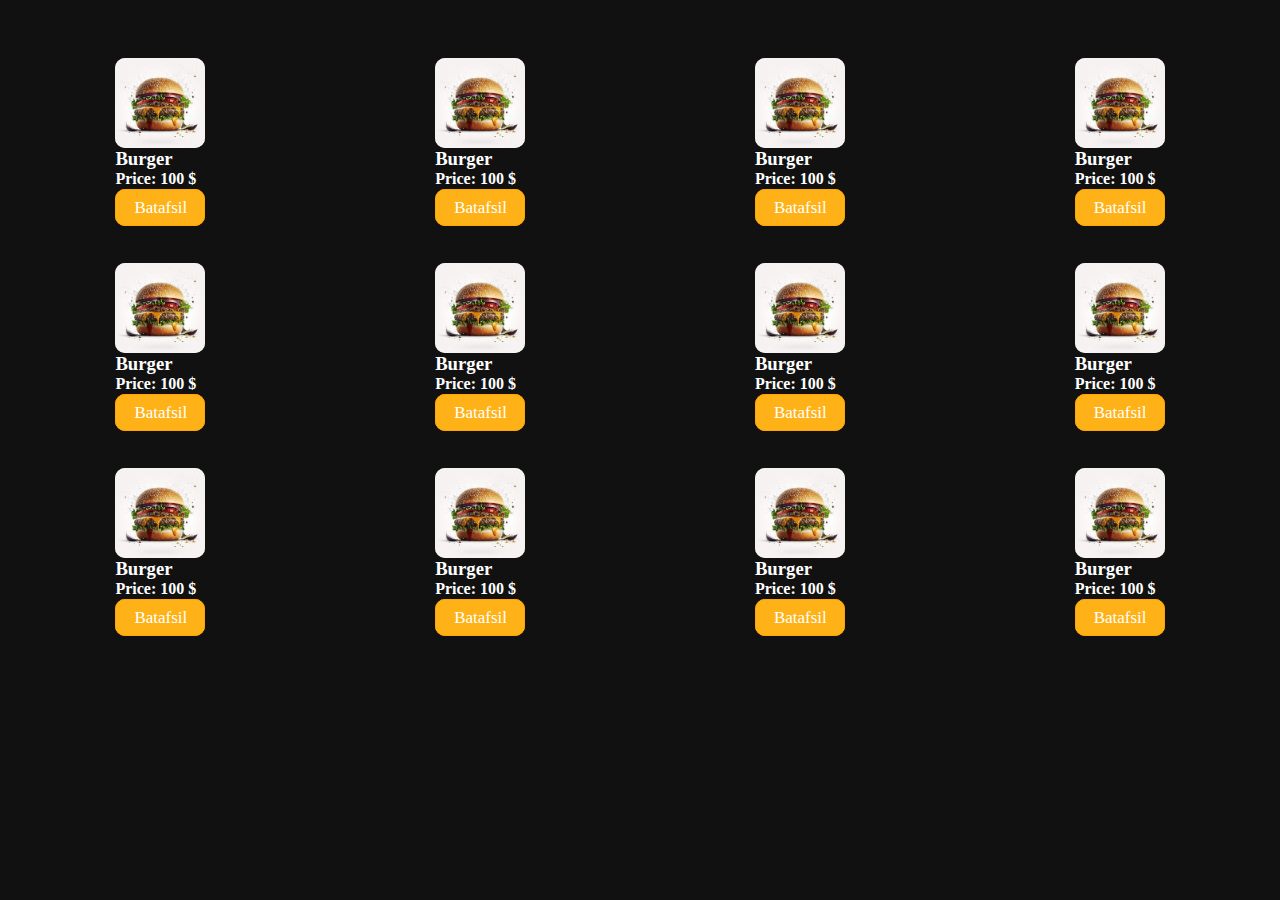
<file: index.html>
<link rel="stylesheet" href="style.css">
<body style="background-color: rgb(17, 17, 17);">
  <div class="row">
    <div class="col-md-8">
      <section id="team">
        <div class="container">
          <div class="grid">
            <div class="flip-card">
              <div class="flip-card-inner">
                <div class="flip-card-front">
                  <img class="img" src="burger.jpg" alt="Avatar"/>
                </div>
              </div>
              <div>
                <h3 class="card-title"><b>Burger</b></h3>
                  <h4 class="card-text" ><b>Price: 100 $</b></h4>
                  <div class="">
                    <a class="btn" href="redapp.html" >Batafsil</a>
                  </div>
              </div>
            </div>
            <div class="flip-card">
              <div class="flip-card-inner">
                <div class="flip-card-front">
                  <img class="img" src="burger.jpg" alt="Avatar"/>
                </div>
              </div>
              <div>
                <h3 class="card-title"><b>Burger</b></h3>
                  <h4 class="card-text"><b>Price: 100 $</b></h4>
                  <div class="">
                    <a class="btn" href="webapps.html" >Batafsil</a>
                  </div>
              </div>
            </div>
            <div class="flip-card">
              <div class="flip-card-inner">
                <div class="flip-card-front">
                  <img class="img" src="burger.jpg" alt="Avatar"/>
                </div>
              </div>
              <div>
                <h3 class="card-title"><b>Burger</b></h3>
                  <h4 class="card-text"><b>Price: 100 $</b></h4>
                  <div class="">
                    <a class="btn" href="webapps.html" >Batafsil</a>
                  </div>
              </div>
            </div>
            <div class="flip-card">
              <div class="flip-card-inner">
                <div class="flip-card-front">
                  <img class="img" src="burger.jpg" alt="Avatar"/>
                </div>
              </div>
              <div>
                <h3 class="card-title"><b>Burger</b></h3>
                  <h4 class="card-text"><b>Price: 100 $</b></h4>
                  <div class="">
                    <a class="btn" href="webapps.html" >Batafsil</a>
                  </div>
              </div>
            </div>
            <div class="flip-card">
              <div class="flip-card-inner">
                <div class="flip-card-front">
                  <img class="img" src="burger.jpg" alt="Avatar"/>
                </div>
              </div>
              <div>
                <h3 class="card-title"><b>Burger</b></h3>
                  <h4 class="card-text"><b>Price: 100 $</b></h4>
                  <div class="">
                    <a class="btn" href="webapps.html" >Batafsil</a>
                  </div>
              </div>
            </div>
            <div class="flip-card">
              <div class="flip-card-inner">
                <div class="flip-card-front">
                  <img class="img" src="burger.jpg" alt="Avatar"/>
                </div>
              </div>
              <div>
                <h3 class="card-title"><b>Burger</b></h3>
                  <h4 class="card-text"><b>Price: 100 $</b></h4>
                  <div class="">
                    <a class="btn" href="webapps.html" >Batafsil</a>
                  </div>
              </div>
            </div>
            <div class="flip-card">
              <div class="flip-card-inner">
                <div class="flip-card-front">
                  <img class="img" src="burger.jpg" alt="Avatar"/>
                </div>
              </div>
              <div>
                <h3 class="card-title"><b>Burger</b></h3>
                  <h4 class="card-text"><b>Price: 100 $</b></h4>
                  <div class="">
                    <a class="btn" href="webapps.html" >Batafsil</a>
                  </div>
              </div>
            </div>
            <div class="flip-card">
              <div class="flip-card-inner">
                <div class="flip-card-front">
                  <img class="img" src="burger.jpg" alt="Avatar"/>
                </div>
              </div>
              <div>
                <h3 class="card-title"><b>Burger</b></h3>
                  <h4 class="card-text"><b>Price: 100 $</b></h4>
                  <div class="">
                    <a class="btn" href="webapps.html" >Batafsil</a>
                  </div>
              </div>
            </div>
            <div class="flip-card">
              <div class="flip-card-inner">
                <div class="flip-card-front">
                  <img class="img" src="burger.jpg" alt="Avatar"/>
                </div>
              </div>
              <div>
                <h3 class="card-title"><b>Burger</b></h3>
                  <h4 class="card-text"><b>Price: 100 $</b></h4>
                  <div class="">
                    <a class="btn" href="webapps.html" >Batafsil</a>
                  </div>
              </div>
            </div>
            <div class="flip-card">
              <div class="flip-card-inner">
                <div class="flip-card-front">
                  <img class="img" src="burger.jpg" alt="Avatar"/>
                </div>
              </div>
              <div>
                <h3 class="card-title"><b>Burger</b></h3>
                  <h4 class="card-text"><b>Price: 100 $</b></h4>
                  <div class="">
                    <a class="btn" href="webapps.html" >Batafsil</a>
                  </div>
              </div>
            </div>
            <div class="flip-card">
              <div class="flip-card-inner">
                <div class="flip-card-front">
                  <img class="img" src="burger.jpg" alt="Avatar"/>
                </div>
              </div>
              <div>
                <h3 class="card-title"><b>Burger</b></h3>
                  <h4 class="card-text"><b>Price: 100 $</b></h4>
                  <div class="">
                    <a class="btn" href="webapps.html" >Batafsil</a>
                  </div>
              </div>
            </div>
            <div class="flip-card">
              <div class="flip-card-inner">
                <div class="flip-card-front">
                  <img class="img" src="burger.jpg" alt="Avatar"/>
                </div>
              </div>
              <div>
                <h3 class="card-title"><b>Burger</b></h3>
                  <h4 class="card-text"><b>Price: 100 $</b></h4>
                  <div class="">
                    <a class="btn" href="webapps.html" >Batafsil</a>
                  </div>
              </div>
            </div>

          </div>
        </div>
      </section>
    </div>
  </div>
  <script src="https://telegram.org/js/telegram-web-app.js"></script>
  <script src="app.js"></script>
</body>
</file>
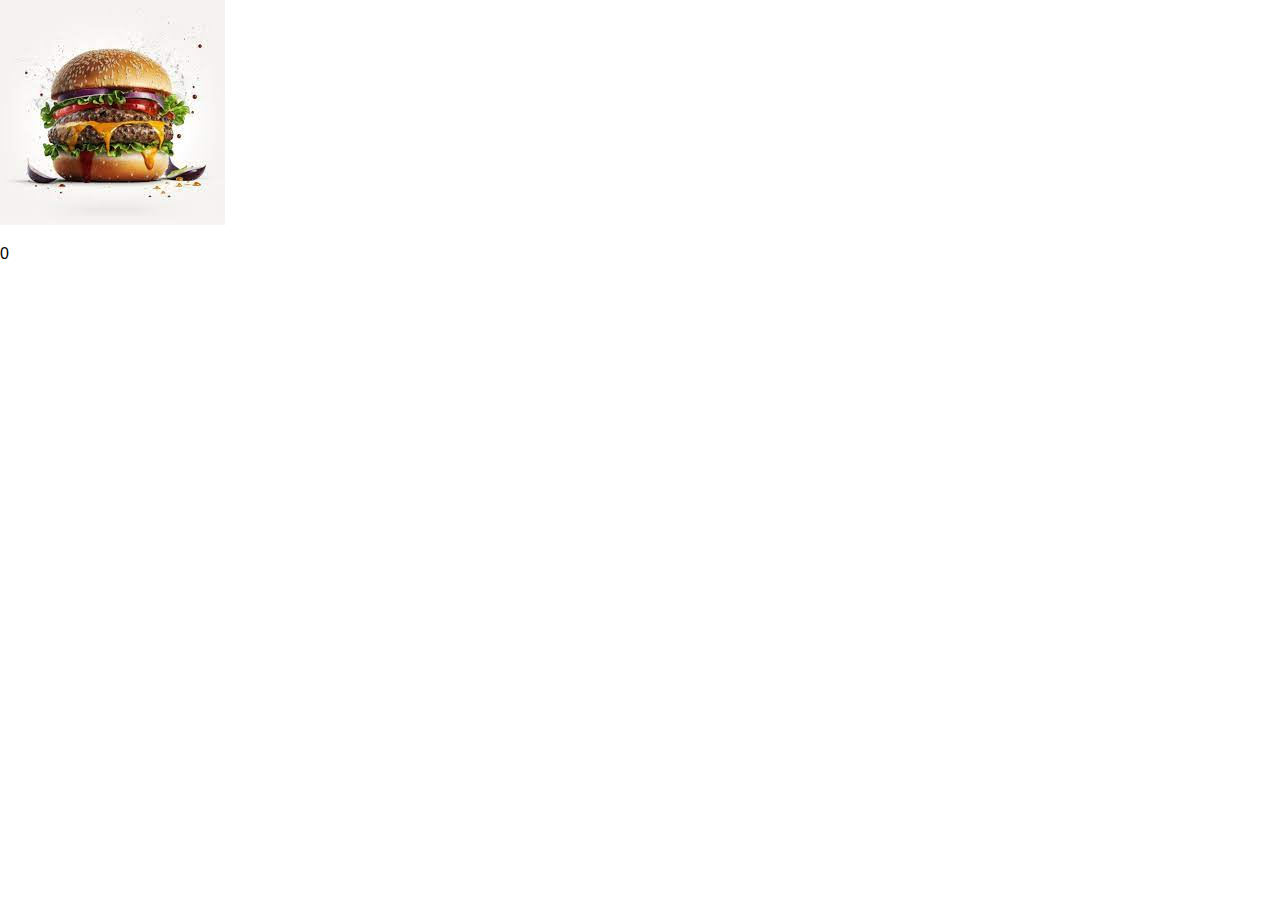
<file: webapps.html>
<!DOCTYPE html>
<html lang="en">
<head>
    <meta charset="UTF-8">
    <meta http-equiv="X-UA-Compatible" content="IE=edge">
    <meta name="viewport" content="width=device-width, initial-scale=1.0">
    <title>Document</title>
    <link rel="stylesheet" href="webapp.css">
</head>
<body>
    <div>
        <a href="">
        <img id="cart-icon" src="burger.jpg" alt="">
        </a>
        <p id="cart-total">0</p>
    </div>
</body>
</html>
</file>
<file: style.css>
.container{
    margin-top: 0px;
    margin-bottom: 70px;
  }
  .grid {
  display: grid;
  grid-template-columns: repeat(4, 1fr);
  justify-items: center;
  align-items: center;
  grid-gap: 15px;
 }

.flip-card {
  margin-top: 50px;
  margin-bottom: 50px;
  border-style: hidden;
  background-color: transparent;
  width: 90px;
  height: 90px;
 perspective: 1000px;
}

.flip-card-inner {
  position: relative;
  width: 100%;
  height: 100%;
  text-align: center;
  transition: transform 1.0s;
  transform-style: preserve-3d;
  box-shadow: 0 4px 8px 0 rgba(0, 0, 0, 0.0);
  
}

 .flip-card:hover .flip-card-inner {
  border-radius: 10px;
}

.flip-card-front,
.flip-card-back {
  position: absolute;
  width: 100%;
  height: 100%;
  backface-visibility: hidden;
  border-radius: 10px;
  
 }

 .flip-card-front {
  background-color: #bbb;
  color: black;
  border-radius: 10px;
}

.flip-card-back {
  transform: rotateY(180deg);
  border-radius: 10px;
}

.img{
  width: 90px;
  height: 90px;
  border-radius: 10px;
}
.card-title{
  color: #fff;
  margin: 0px;
}
.card-text{
  color: #fff;
  margin: 0px;
  margin-bottom: 10px;
}
.btn{
  padding: 8px;
  padding-left: 18px;
  padding-right: 17px;
  text-decoration: none;
  border: 1px solid  #ffa600;
  border-radius: 10px;
  font-size: 17px; 
  color: #ffffff;
  background: transparent;
  background-color: #ffb218;
}

.btn:hover{
  background: rgba(255, 115, 0, 0.897);
  color: #fff;
  transition: 1.0s;
}



@media(max-width: 768px) {
.grid {
  grid-template-columns: repeat(3, 1fr);
} 
}

@media(max-width: 500px) {
.grid {
 grid-template-columns: repeat(3, 1fr);
} 
}
</file>
<file: webapp.css>
body {
    margin: 0;
    padding: 0;
    box-sizing: border-box;
    font-family: sans-serif;
}

@media screen and (max-width:414px) and (min-width:360px) {
    .burgerPage {
        width: 100%;
    }

    .burgers {
        display: flex;
        justify-content: center;
        align-items: center;
        flex-wrap: wrap;
        padding: 10px;
        gap: 30px;
    }

    .burgerBox {
        display: flex;
        flex-direction: column;
        justify-content: center;
        align-items: center;
        width: 100px;
        gap: 0px;
        position: relative;
    }

    .burgerBox img {
        width: 100%;
    }

    .burgerInfo {
        display: flex;
        justify-content: center;
        align-items: center;
        gap: 10px;
        margin-top: -20px;
    }

    .add {
        display: flex;
        justify-content: center;
        align-items: center;
        border: none;
        background-color: rgb(248, 152, 7);
        width: 100px;
        height: 30px;
        border-radius: 6px;
        cursor: pointer;
        color: white;
    }

    .TowBtns {
        display: flex;
        width: 100%;
        justify-content: space-between;
        align-items: center;
        margin-top: -20px;
    }

    .buttons {
        display: flex;
        width: 100%;
        justify-content: space-between;
        align-items: center;
    }

    .minus {
        display: flex;
        justify-content: center;
        align-items: center;
        width: 33px;
        height: 20px;
        background-color: red;
        border-radius: 6px;
        color: white;
        cursor: pointer;

    }

    .pilus {
        display: flex;
        justify-content: center;
        align-items: center;
        width: 33px;
        height: 20px;
        background-color: rgb(248, 152, 7);
        border-radius: 6px;
        color: white;
        cursor: pointer;

    }

    .counter {
        position: absolute;
        display: flex;
        justify-content: center;
        align-items: center;
        width: 20px;
        height: 20px;
        background-color: rgb(248, 152, 7);
        border-radius: 50%;
        top: 0;
        right: 0px;
        color: white;
    }
    .buy{
        position: fixed;
        display: flex;
        justify-content: center;
        align-items: center;
        bottom: 0;
        left: 0;
        z-index: 99;
        color: white;
        width: 100%;
        height: 50px;
        background-color: rgb(35, 235, 111);
        border: none;
        font-size: 20px;
        border-top-right-radius: 10px;
        border-top-left-radius: 10px;
        cursor: pointer;
    }
}

.none {
    display: none;
}
</file>
